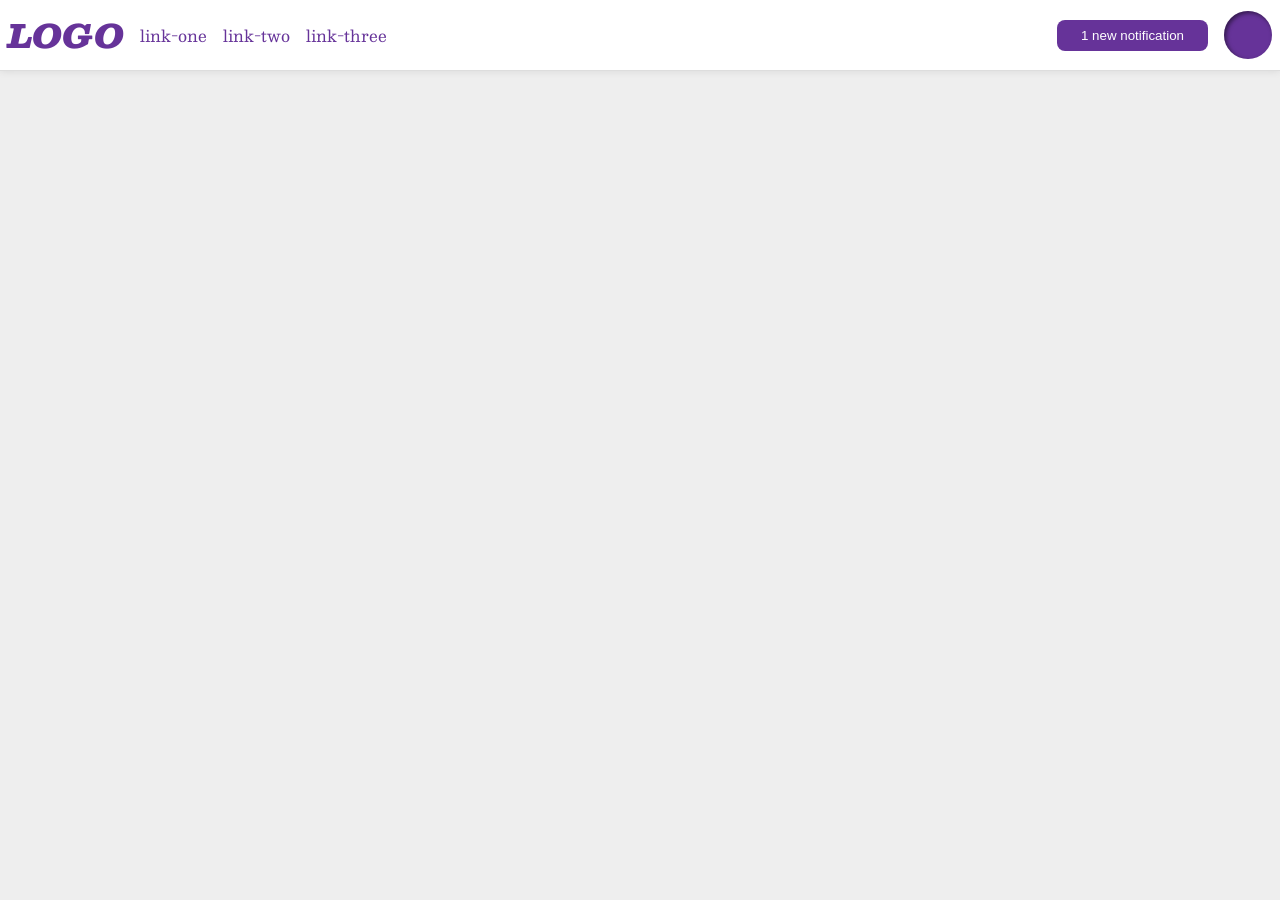
<file: foundations/flex/03-flex-header-2/index.html>
<!DOCTYPE html>
<html lang="en">
  <head>
    <meta charset="UTF-8">
    <meta http-equiv="X-UA-Compatible" content="IE=edge">
    <meta name="viewport" content="width=device-width, initial-scale=1.0">
    <title>Flex Header 2</title>
    <link rel="stylesheet" href="style.css">
  </head>
  <body>
    <div class="header">
      <div class="left">
        <div class="logo">
          LOGO
        </div>
        <ul class="links">
          <li><a href="https://google.com">link-one</a></li>
          <li><a href="https://google.com">link-two</a></li>
          <li><a href="https://google.com">link-three</a></li>
        </ul>
      </div>
      <div class="right">
        <button class="notifications">
          1 new notification
        </button>
        <div class="profile-image"></div>
      </div>
    </div>
  </body>
</html>
</file>
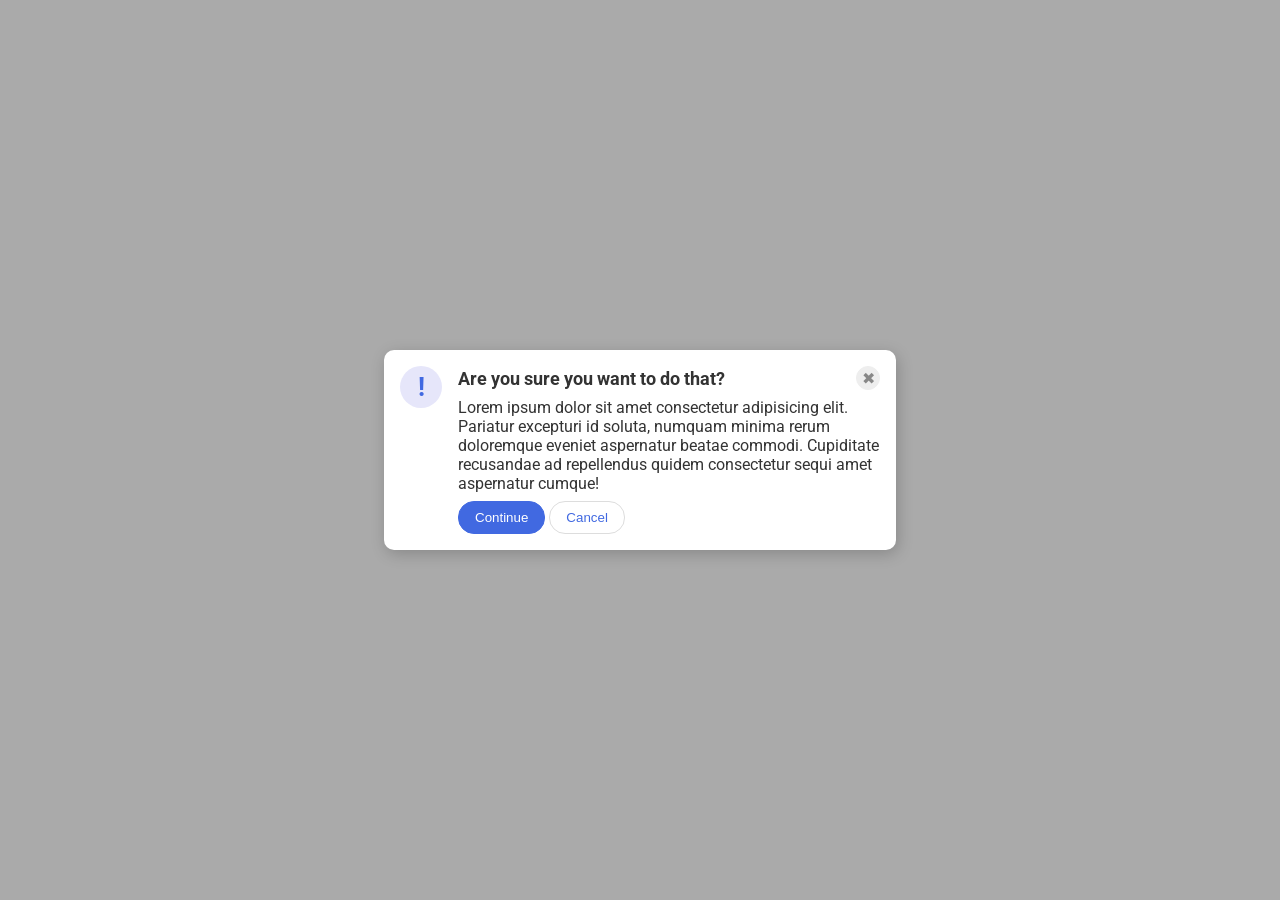
<file: foundations/flex/05-flex-modal/index.html>
<!DOCTYPE html>
<html lang="en">
  <head>
    <meta charset="UTF-8">
    <meta http-equiv="X-UA-Compatible" content="IE=edge">
    <meta name="viewport" content="width=device-width, initial-scale=1.0">
    <link rel="stylesheet" href="style.css">
    <title>Modal</title>
  </head>
  <body>
    <div class="modal">
      <div class="icon">!</div>
      <div class="container">
        <div class="header">Are you sure you want to do that?
          <button class="close-button">✖</button>
        </div>
        <div class="text">Lorem ipsum dolor sit amet consectetur adipisicing elit. Pariatur excepturi id soluta, numquam minima rerum doloremque eveniet aspernatur beatae commodi. Cupiditate recusandae ad repellendus quidem consectetur sequi amet aspernatur cumque!</div>
        <button class="continue">Continue</button>
        <button class="cancel">Cancel</button>
      </div>
    </div>
  </body>
</html>
</file>
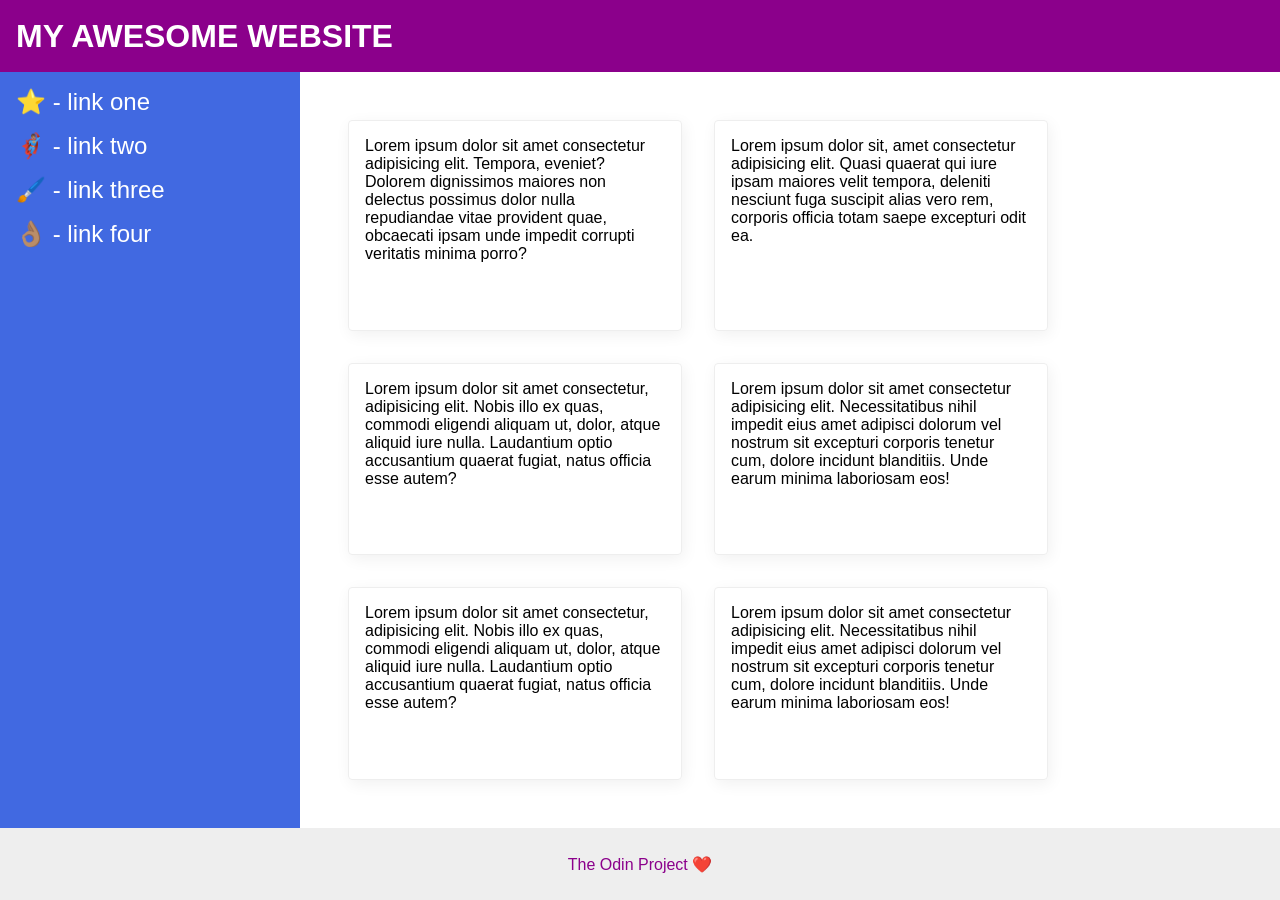
<file: foundations/flex/07-flex-layout-2/index.html>
<!DOCTYPE html>
<html lang="en">
  <head>
    <meta charset="UTF-8">
    <meta http-equiv="X-UA-Compatible" content="IE=edge">
    <meta name="viewport" content="width=device-width, initial-scale=1.0">
    <title>The Holy Grail</title>
    <link rel="stylesheet" href="style.css">
  </head>
  <body>
    <div class="header">
      MY AWESOME WEBSITE
    </div>
    
    <div class="body">
      <div class="sidebar">
        <ul>
          <li><a href="#">⭐ - link one</a></li>
          <li><a href="#">🦸🏽‍♂️ - link two</a></li>
          <li><a href="#">🖌️ - link three</a></li>
          <li><a href="#">👌🏽 - link four</a></li>
        </ul>
      </div>
      
      <div class="container">
        <div class="card">Lorem ipsum dolor sit amet consectetur adipisicing elit. Tempora, eveniet? Dolorem dignissimos maiores non delectus possimus dolor nulla repudiandae vitae provident quae, obcaecati ipsam unde impedit corrupti veritatis minima porro?</div>
        <div class="card">Lorem ipsum dolor sit, amet consectetur adipisicing elit. Quasi quaerat qui iure ipsam maiores velit tempora, deleniti nesciunt fuga suscipit alias vero rem, corporis officia totam saepe excepturi odit ea.</div>
        <div class="card">Lorem ipsum dolor sit amet consectetur, adipisicing elit. Nobis illo ex quas, commodi eligendi aliquam ut, dolor, atque aliquid iure nulla. Laudantium optio accusantium quaerat fugiat, natus officia esse autem?</div>
        <div class="card">Lorem ipsum dolor sit amet consectetur adipisicing elit. Necessitatibus nihil impedit eius amet adipisci dolorum vel nostrum sit excepturi corporis tenetur cum, dolore incidunt blanditiis. Unde earum minima laboriosam eos!</div>
        <div class="card">Lorem ipsum dolor sit amet consectetur, adipisicing elit. Nobis illo ex quas, commodi eligendi aliquam ut, dolor, atque aliquid iure nulla. Laudantium optio accusantium quaerat fugiat, natus officia esse autem?</div>
        <div class="card">Lorem ipsum dolor sit amet consectetur adipisicing elit. Necessitatibus nihil impedit eius amet adipisci dolorum vel nostrum sit excepturi corporis tenetur cum, dolore incidunt blanditiis. Unde earum minima laboriosam eos!</div>
      </div>
    </div>
    
    <div class="footer">
      The Odin Project ❤️
    </div>
  </body>
</html>
</file>
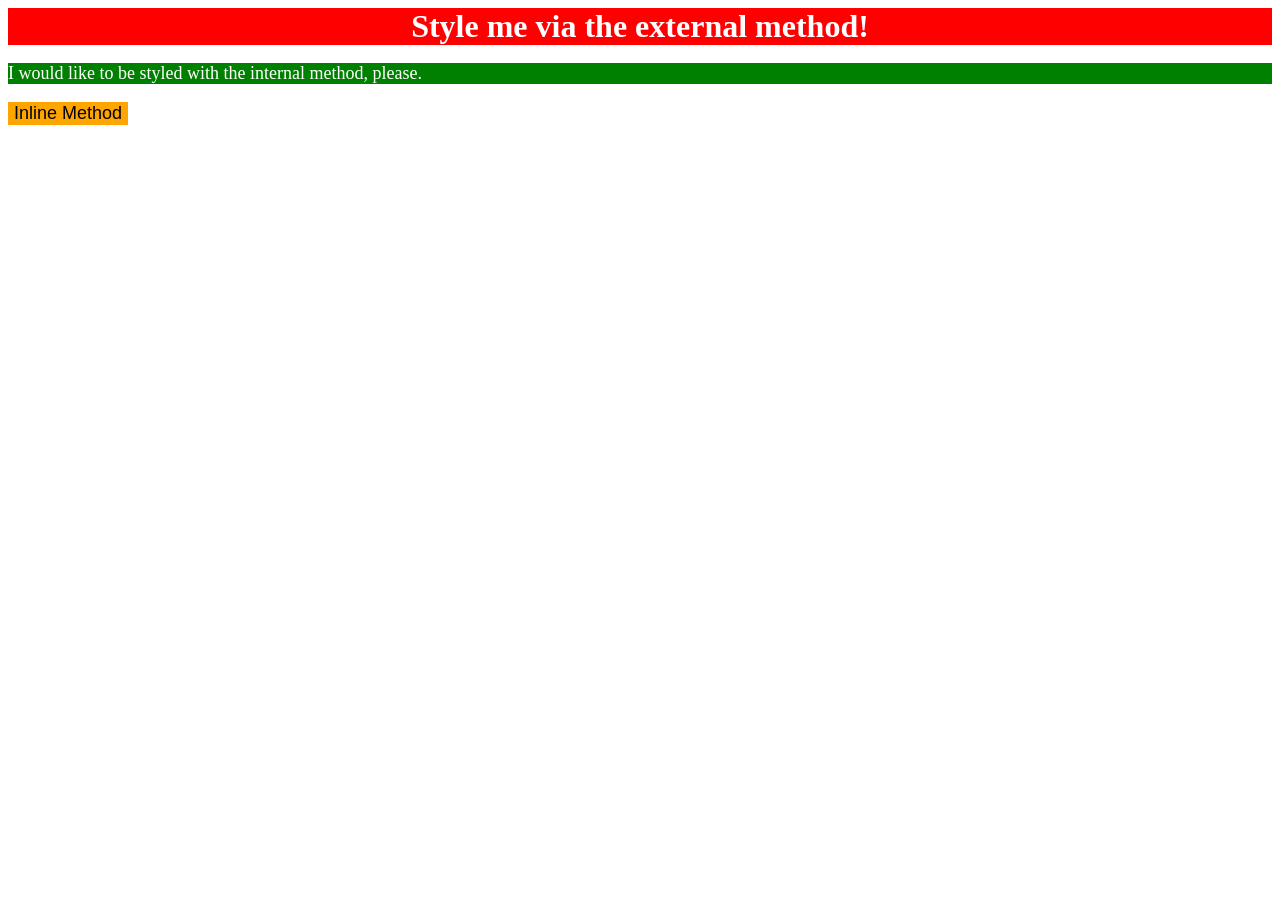
<file: foundations/intro-to-css/01-css-methods/index.html>
<!DOCTYPE html>
<html lang="en">
  <head>
    <meta charset="UTF-8">
    <meta http-equiv="X-UA-Compatible" content="IE=edge">
    <meta name="viewport" content="width=device-width, initial-scale=1.0">
    <title>Methods for Adding CSS</title>
    <link rel="stylesheet" href="style.css">
    <style>
      p {
        color: white;
        background-color: green;
        font-size: 18px;
      }
    </style>
  </head>
  <body>
    <div>Style me via the external method!</div>
    <p>I would like to be styled with the internal method, please.</p>
    <button style="background-color: orange; font-size: 18px; border: 0;">Inline Method</button>
  </body>
</html>
</file>
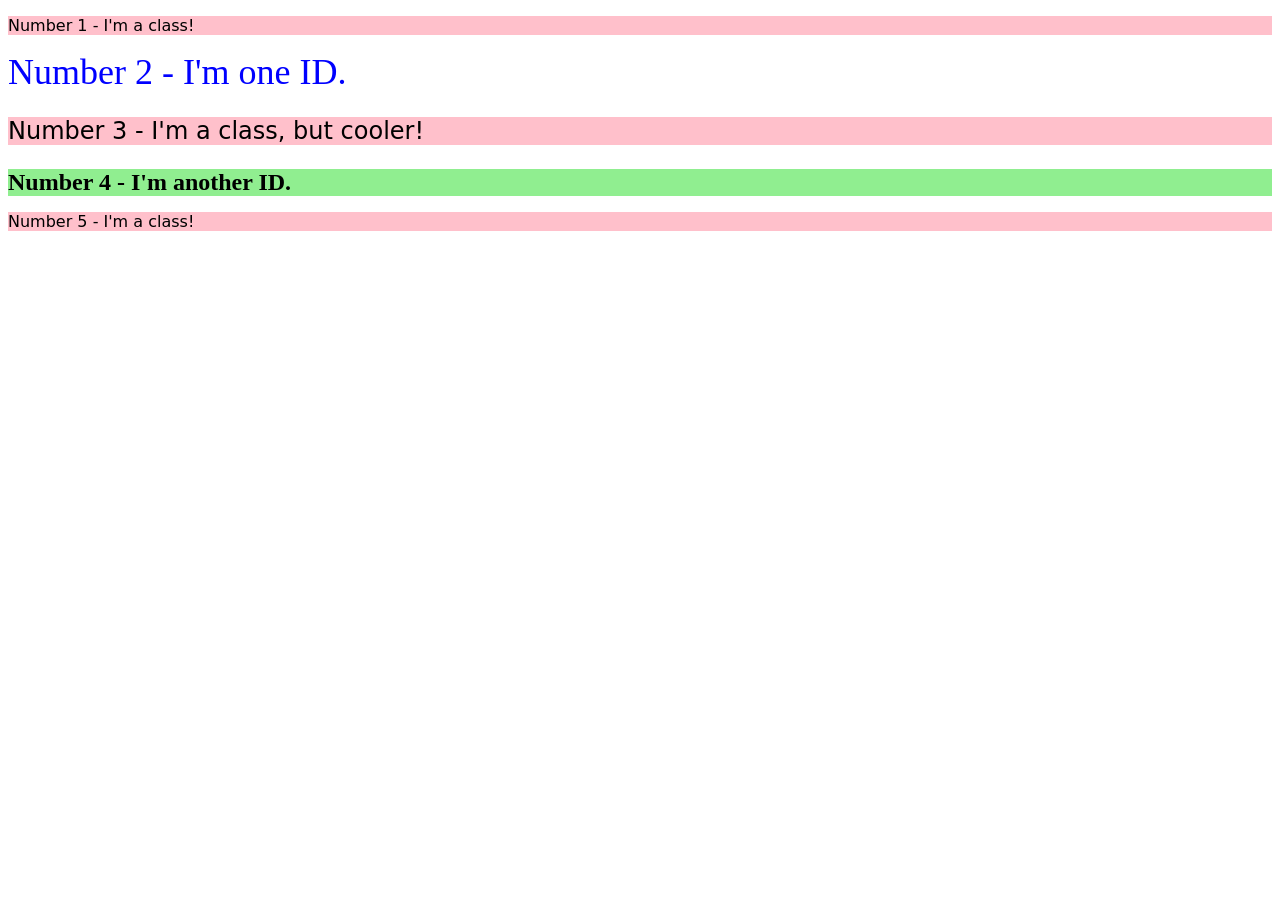
<file: foundations/intro-to-css/02-class-id-selectors/index.html>
<!DOCTYPE html>
<html lang="en">
  <head>
    <meta charset="UTF-8">
    <meta http-equiv="X-UA-Compatible" content="IE=edge">
    <meta name="viewport" content="width=device-width, initial-scale=1.0">
    <title>Class and ID Selectors</title>
    <link rel="stylesheet" href="style.css">
  </head>
  <body>
    <p class="pinku">Number 1 - I'm a class!</p>
    <div id="bluey">Number 2 - I'm one ID.</div>
    <p class="pinku third">Number 3 - I'm a class, but cooler!</p>
    <div id="greeny">Number 4 - I'm another ID.</div>
    <p class="pinku">Number 5 - I'm a class!</p>
  </body>
</html>
</file>
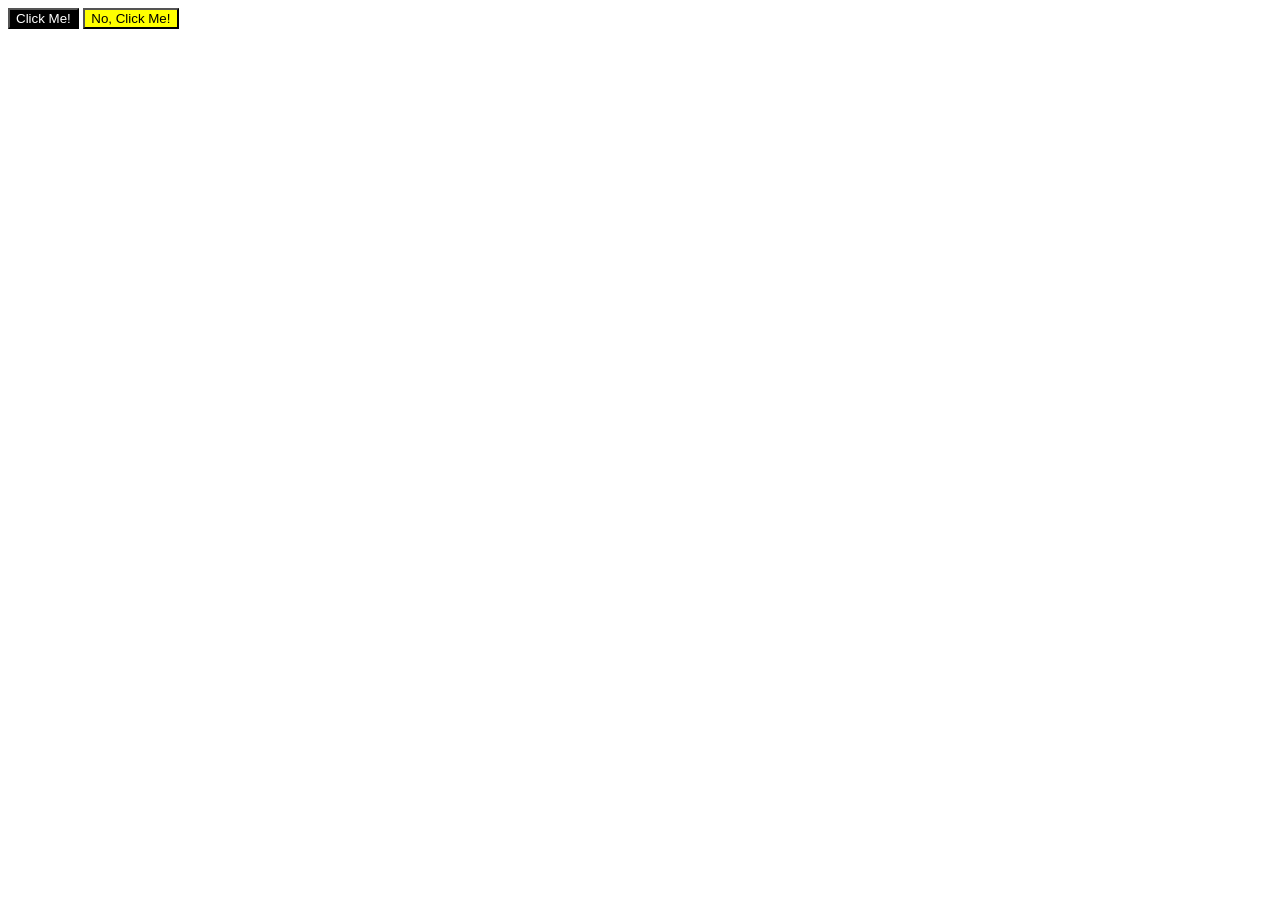
<file: foundations/intro-to-css/03-grouping-selectors/index.html>
<!DOCTYPE html>
<html lang="en">
  <head>
    <meta charset="UTF-8">
    <meta http-equiv="X-UA-Compatible" content="IE=edge">
    <meta name="viewport" content="width=device-width, initial-scale=1.0">
    <title>Grouping Selectors</title>
    <link rel="stylesheet" href="style.css">
  </head>
  <body>
    <button class="first">Click Me!</button>
    <button class="second">No, Click Me!</button>
  </body>
</html>
</file>
<file: foundations/flex/03-flex-header-2/style.css>
/* this is some magical font-importing.  
you'll learn about it later. */
@import url('https://fonts.googleapis.com/css2?family=Besley:ital,wght@0,400;1,900&display=swap');

body {
  margin: 0;
  background: #eee;
  font-family: Besley, serif;
}

.header {
  background: white;
  border-bottom: 1px solid #ddd;
  box-shadow: 0 0 8px rgba(0,0,0,.1);
  display: flex;
  justify-content: space-between;
  padding: 8px;
}

.profile-image {
  background: rebeccapurple;
  box-shadow: inset 2px 2px 4px rgba(0,0,0,.5);
  border-radius: 50%;
  width: 48px;
  height: 48px;
}

.logo {
  color: rebeccapurple;
  font-size: 32px;
  font-weight: 900;
  font-style: italic;
  display: flex;
}

button {
  border: none;
  border-radius: 8px;
  background: rebeccapurple;
  color: white;
  padding: 8px 24px;
}

a {
  /* this removes the line under our links */
  text-decoration: none;
  color: rebeccapurple;
}

ul {
  list-style-type: none;
  display: flex;
  gap: 16px;
  margin: 0;
  padding: 0;
}

.left, .right {
  display: flex;
  align-items: center;
  gap: 16px;
}
</file>
<file: foundations/flex/05-flex-modal/style.css>
@import url('https://fonts.googleapis.com/css2?family=Roboto:wght@400;700&display=swap');

html, body {
  height: 100%;
}

body {
  font-family: Roboto, sans-serif;
  margin: 0;
  background: #aaa;
  color: #333;
  /* I'll give you this one for free lol */
  display: flex;
  align-items: center;
  justify-content: center;
}

.modal {
  background: white;
  width: 480px;
  border-radius: 10px;
  box-shadow: 2px 4px 16px rgba(0,0,0,.2);
  display: flex;
  gap: 16px;
  padding: 16px;
}

.icon {
  color: royalblue;
  font-size: 26px;
  font-weight: 700;
  background: lavender;
  width: 42px;
  height: 42px;
  border-radius: 50%;
  display: flex;
  align-items: center;
  justify-content: center;
  flex-shrink: 0;
}

.close-button {
  background: #eee;
  border-radius: 50%;
  color: #888;
  font-weight: 400;
  font-size: 16px;
  height: 24px;
  width: 24px;
  display: flex;
  align-items: center;
  justify-content: center;
  border: 1px solid #eee;
  padding: 0;
}

.header {
  display: flex;
  align-items: center;
  justify-content: space-between;
  font-size: 18px;
  font-weight: 700;
  margin-bottom: 8px;
}

.text {
  margin-bottom: 8px;
}

button {
  cursor: pointer;
  padding: 8px 16px;
  border-radius: 16px;
}

button.continue {
  background: royalblue;
  border: 1px solid royalblue;
  color: white;
}

button.cancel {
  background: white;
  border: 1px solid #ddd;
  color: royalblue;
}
</file>
<file: foundations/flex/07-flex-layout-2/style.css>
body {
  font-family: -apple-system, BlinkMacSystemFont, 'Segoe UI', Roboto, Oxygen, Ubuntu, Cantarell, 'Open Sans', 'Helvetica Neue', sans-serif;
  margin: 0;
  min-height: 100vh;
  display: flex;
  flex-direction: column;
}

.header {
  height: 72px;
  background: darkmagenta;
  color: white;
  display: flex;
  align-items: center;
  padding: 0 16px;
  font-size: 32px;
  font-weight: 900;
}

.body {
  display: flex;
  flex: 1;
}

.footer {
  height: 72px;
  background: #eee;
  color: darkmagenta;
}

.sidebar {
  width: 300px;
  background: royalblue;
  box-sizing: border-box;
  flex-shrink: 0;
  padding: 16px;
}

.card {
  border: 1px solid #eee;
  box-shadow: 2px 4px 16px rgba(0,0,0,.06);
  border-radius: 4px;
}

ul {
  list-style-type: none;
  margin: 0;
  padding: 0;
}

li {
  margin-bottom: 16px;
}

a {
  color: white;
  text-decoration: none;
  font-size: 24px;
}

.container {
  padding: 48px;
  display: flex;
  flex-wrap: wrap;
  gap: 32px;
}

.card {
  padding: 16px;
  width: 300px;
}

.footer {
  display: flex;
  align-items: center;
  justify-content: center;
}
</file>
<file: foundations/intro-to-css/01-css-methods/style.css>
div {
  color: white;
  background-color: red;
  text-align: center;
  font-size: 32px;
  font-weight: bold;
}
</file>
<file: foundations/intro-to-css/02-class-id-selectors/style.css>
/* Add CSS Styling */
.pinku {
  background-color: #ffc0cb;
  font-family: Verdana, "DejaVu Sans", sans-serif;
}

#bluey {
  color: #0000ff;
  font-size: 36px;
}

.third {
  font-size: 24px;
}

#greeny {
  background-color: #90ee90;
  font-weight: bold;
  font-size: 24px;
}
</file>
<file: foundations/intro-to-css/03-grouping-selectors/style.css>
/* Add CSS Styling */

* {
  font-family: Helvetica, "Times New Roman", "sans-serif";
}

.first {
  color: white;
  background-color: black;
}

.second {
  background-color: yellow;
}
</file>
